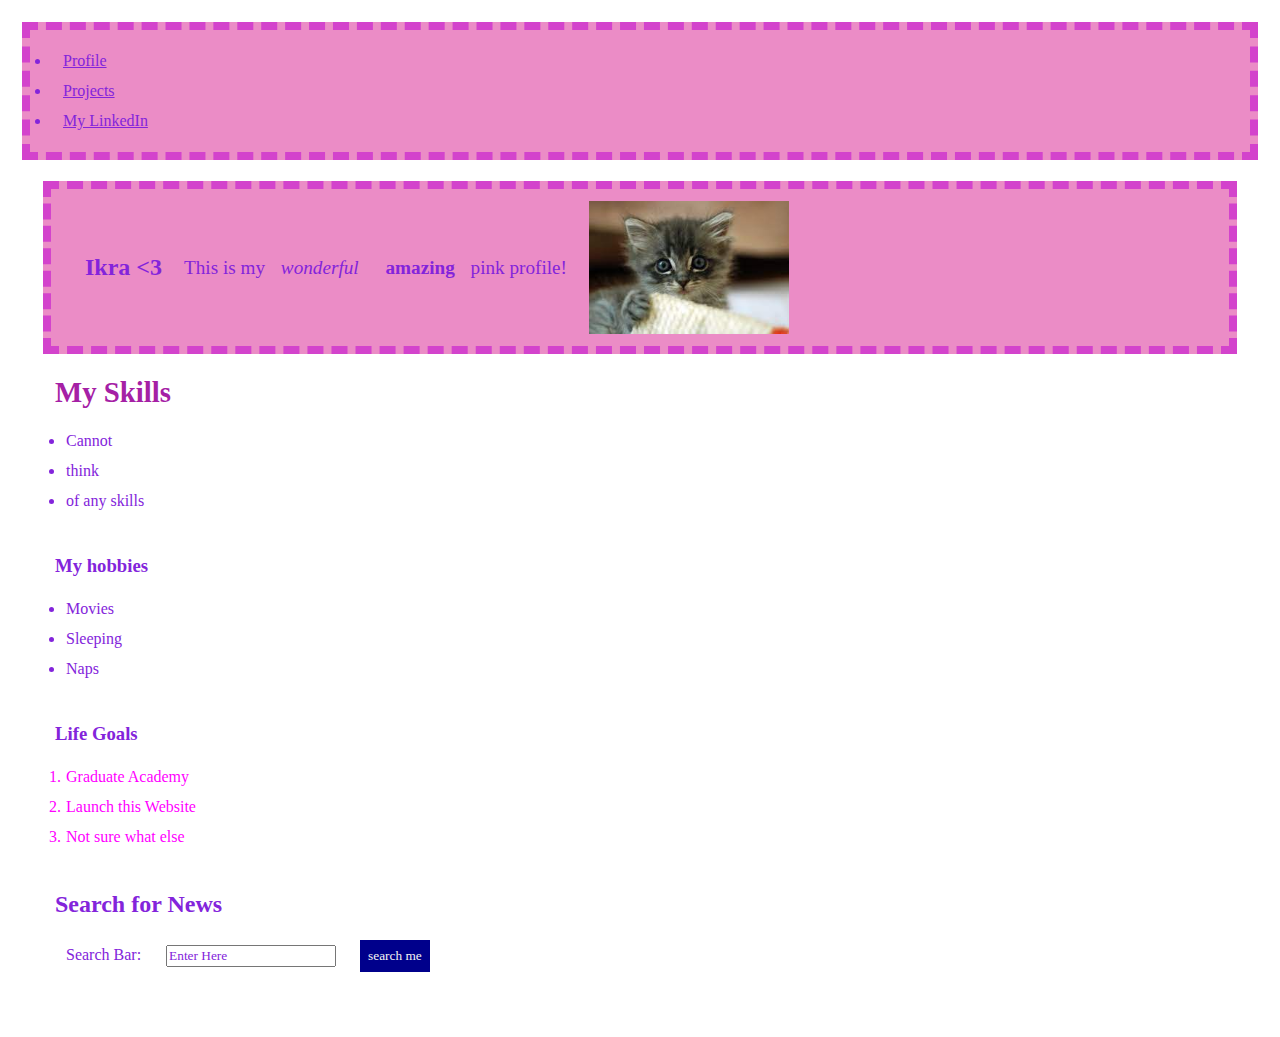
<file: Week 7/web dev/index.html>
<!DOCTYPE html>

<html lang="en">
<head>
    <meta charset="utf-8"/>
    <meta name=" author" contents="Ikra"/>
    <meta name="description" content="a beautiful colourful wonderful profile site" />
  <title>My Profile</title>

 <link href="profileStyle.css" rel="stylesheet"/> 
 </head>
  <body>
       <nav>
           <ul>
            <li><a href="index.html">Profile</a></li>
            <li><a href="projects.html">Projects</a></li>
            <li><a href="index.html" target="_blank">My LinkedIn</a></li>
           </ul>
       </nav>
 <div id="container">
       <header>
       <h1></h1>
       <h2> Ikra <3 </h2>
       <p>This is my <em>wonderful </em><Strong>amazing</Strong> pink profile!</p>
       <img alt="A profile picture of a cute kitten" src="./images/profilepic.jfif" width="200px"/>
       </header>

      <section>
       <h3 id="myskills"> My Skills</h3>
       <ul>
          <li>Cannot</li>
          <li>think</li>
          <li>of any skills</li>
       </ul>
       </section>

       <section>
        <h3>My hobbies</h3>
         <ul>
            <li> Movies </li>
            <li> Sleeping </li>
            <li> Naps </li>
         </ul>
       </section>

       <section>
       <h3 id ="goals">Life Goals</h3>
       <ol>
        <li class="goal-li">Graduate Academy</li>
        <li class="goal-li">Launch this Website</li>
        <li class="goal-li">Not sure what else</li>
       </ol>
    </section>

    <footer>
       <h2>Search for News</h2>
       <form action="https://www.bbc.co.uk/search" target="_blank">
        <label for="searchbar"> Search Bar:</label>
        <input id="searchbar" type="text" name="q" value="Enter Here">
        <input type="submit" value="search me">
       </form>
    </footer>
</div>
  </body>
</html>
</file>
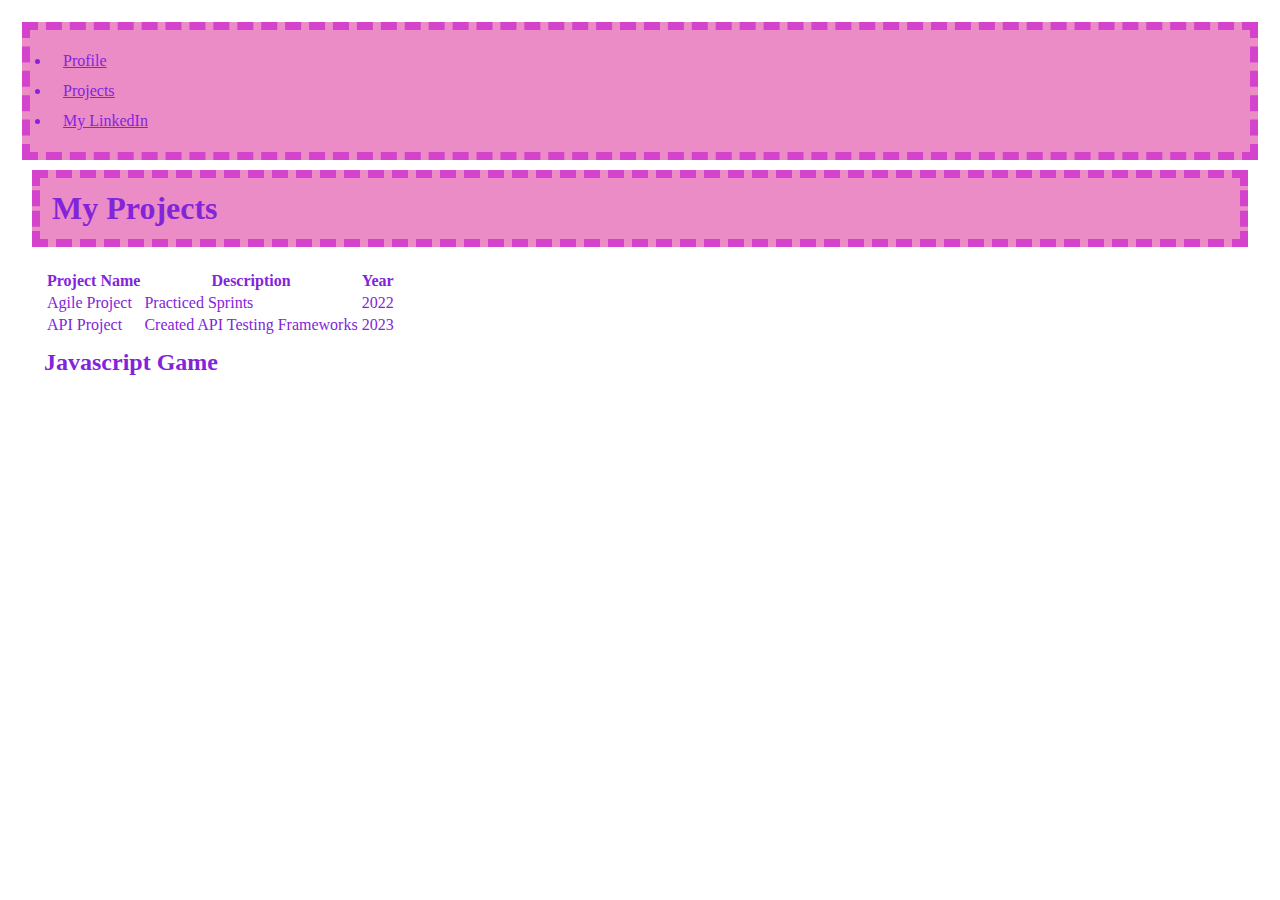
<file: Week 7/web dev/projects.html>
<!DOCTYPE html>

<html lang="en">
<head>
    <meta charset="utf-8"/>
    <meta name=" author" contents="Peter Bellaby" />
    <meta name="description" content="a beautiful colourful wonderful profile site" />
  <title>My Projects</title>

 <link href="profileStyle.css" rel="stylesheet"/> 
 </head>
  <body>
       <nav>
           <ul>
            <li><a href="index.html">Profile</a></li>
            <li><a href="projects.html">Projects</a></li>
            <li><a href="index.html" target="_blank">My LinkedIn</a></li>
           </ul>
       </nav>

       <header>
       <h1>My Projects</h1>
    </header>

    <main>
        <table>
            <thead>
                <tr>
                    <th>Project Name</th>
                    <th>Description</th>
                    <th>Year</th>
                </tr>
            </thead>
            <tbody>
                <tr>
                    <td>Agile Project</td>
                    <td>Practiced Sprints</td>
                    <td>2022</td>
                </tr>
                <tr>
                    <td>API Project</td>
                    <td>Created API Testing Frameworks</td>
                    <td>2023</td>
                </tr>
            </tbody>
        </table>

        <h2>Javascript Game</h2>
    </main>

  </body>
</html>
</file>
<file: Week 7/web dev/profileStyle.css>
header {
  background-color: rgb(235, 140, 198);
  color: rgb(147, 42, 173);
  min-width: auto;


  display: flex;
  flex-direction: row;
  align-items: center;
  border-image-repeat: round;
  border: dashed rgb(211, 67, 204) 8px;
}


header img 
{
  align-self: flex-end;
}


p
{
  font-size: 1.2rem;
}


#myskills 
{
  font-size: 1.8rem;
  font-family: "Comic Sans Ms";
  color: rgb(165, 32, 165);
}


nav
 {
  background-color: rgb(235, 140, 198);
  color: rgb(147, 42, 173);
  min-width: auto;
  border: dashed rgb(211, 67, 204) 8px;

  display: flex;
  justify-content: flex-start;
  gap: 2rem;
  margin: 0;
  padding: 0;
 
}

.nav-button 
{
  display: block;
  color: rgb(199, 23, 223);
  text-decoration-line: unset;
  font-size: 1.5rem;
  margin: 0;
  height: 2rem;
}


.active 
{
  background-color: rgb(216, 127, 219);
  color: rgb(214, 137, 197);
}


.subheading
{
  text-decoration: underline rebeccapurple 2px;
  font-style: italic;
}


.goal-li 
{
  color: fuchsia;
  height: 12;
}


* 
{
  margin: 10px;
  padding: 1px;
  font-family: Comic Sans MS;
  color: rgb(131, 36, 219);
}


.container 
{
  max-width: 540px;

}


input[type="submit"] {
  padding: 8px;
  border: none;
  background-color: darkblue;
  color: whitesmoke;
}


input[type="submit"]:hover 
{
  cursor: pointer;
}


.clickable:active 
{
  transform: translateY(5px);
}
</file>
